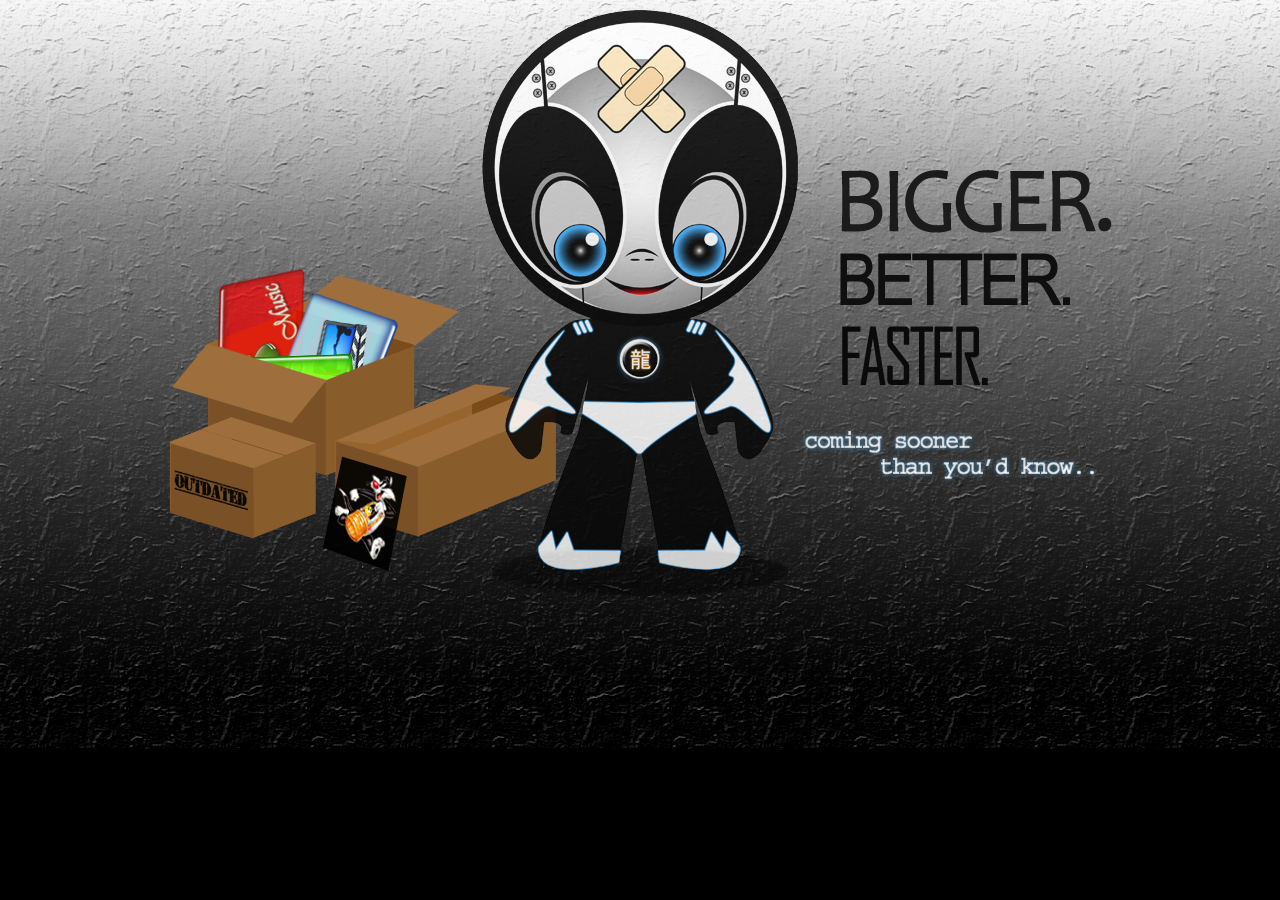
<file: index.html>
<!DOCTYPE html>
<html lang="en">

<head>
<meta charset="utf-8" />
<title>CARTOONZ - We're coming back!</title>
	
	<link rel="shortcut icon" href="favicon.png" >

	<link rel="stylesheet" href="css/main.css" type="text/css" media="screen" />

</head>

<body>
	<div class="container">
   		<div class="mascot">
        	<img src="images/kidman.png" alt="CARTOONZ!" />
      	</div>

	</div>
</body>
</html>
</file>
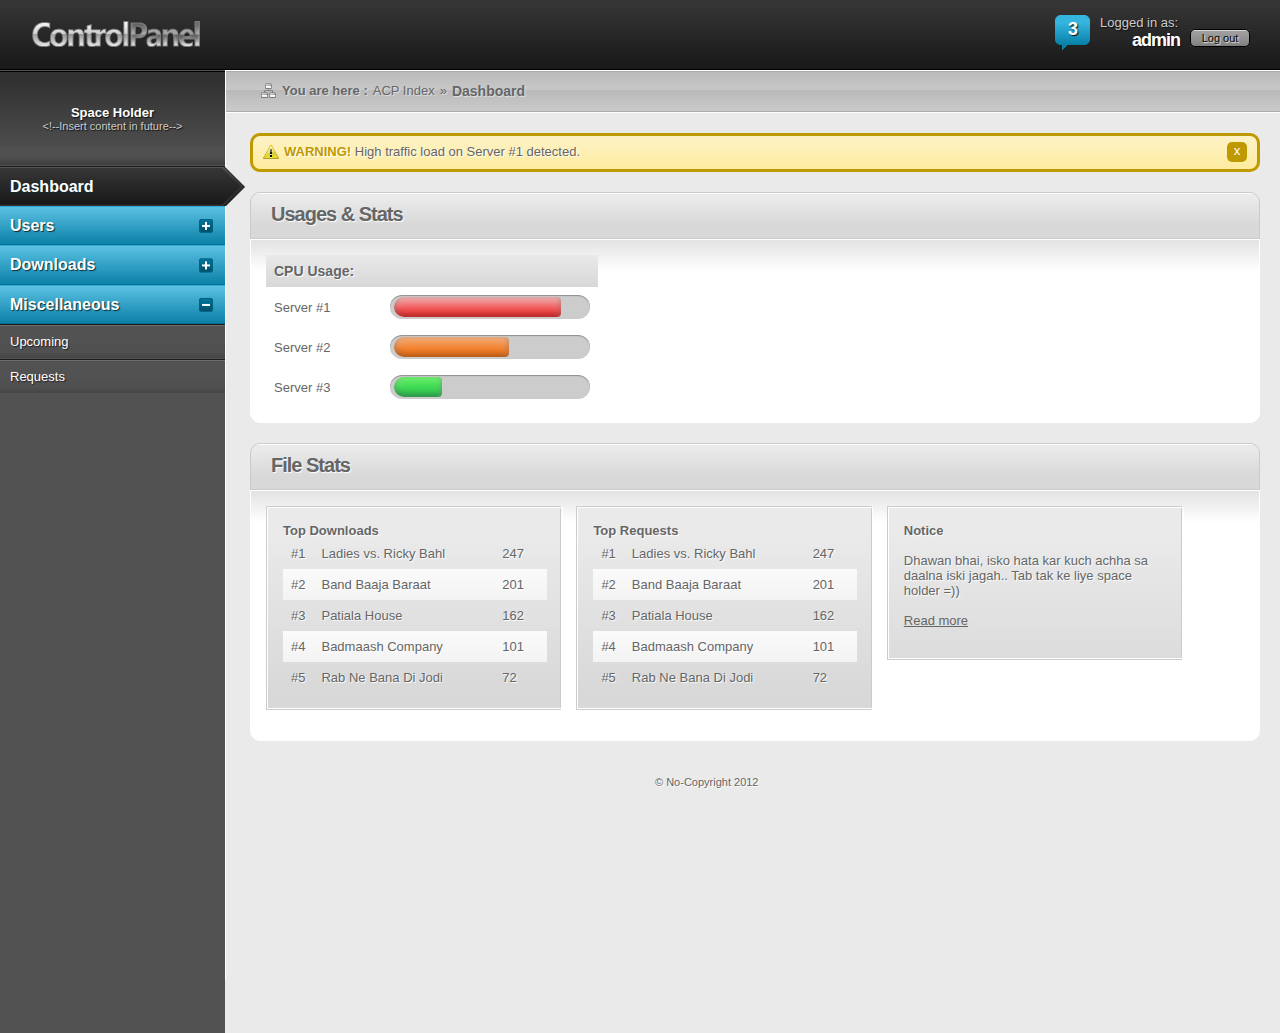
<file: adm/index.html>
<!DOCTYPE html>
<html lang="en">

<head>
<meta http-equiv="Content-Type" content="text/html; charset=utf-8" />
<title>CARTOONZ - Control Room</title>
<link href="styles/main.css" rel="stylesheet" type="text/css" />
<link href="styles/override.css" rel="stylesheet" type="text/css" />
	<script>
		$(function() {
			$(".usage > span").each(function() {
				$(this)
					.data("origWidth", $(this).width())
					.width(0)
					.animate({
						width: $(this).data("origWidth")
					}, 1200);
			});
		});
	</script>
</head>
<body id="homepage">
	<div id="header">
    	<a href="" title=""><img src="img/cp_logo.png" alt="Control Panel" class="logo" /></a>
    	<div id="user-info">
            <p class="notifycount"><a href="" title="You have new notifications!" class="notifypop">3</a></p>
        	<p class="user-other">Logged in as:</p>
            <p class="username">admin</p>
            <p class="userbtn"><a href="#" title="">Log out</a></p>
        </div>
    </div>
        
    <!-- Top Breadcrumb Start -->
    <div id="breadcrumb">
    	<ul>	
        	<li><img src="img/icons/icon_breadcrumb.png" alt="Location" /></li>
        	<li><strong>You are here :</strong></li>
            <li><a href="#" title="">ACP Index</a></li>
            <li>»</li>
            <li class="current">Dashboard</li>
        </ul>
    </div>
    <!-- Top Breadcrumb End -->
     
    <!-- Right Side/Main Content Start -->
    <div id="rightside">
    
    	<!-- Warnings! -->
        <div class="status warning">
        	<p class="closestatus"><a href="" title="Close">x</a></p>
        	<p><img src="img/icons/icon_warning.png" alt="Warning" /><span>WARNING!</span> High traffic load on Server #1 detected.</p>
        </div>
        <!-- Warnings End -->
        
        <!-- Content Box Start -->
        <div class="contentcontainer">
            <div class="headings alt">
                <h2>Usages & Stats</h2>
            </div>
            <div class="contentbox">
            	<table>
                	<tr>
                    	<th width="100" class="head"><strong>CPU Usage:</strong></th>
                        <th width="200" class="head"></th>
                     </tr>
                     <tr>
                     	<td>Server #1</td>
                        <td>
							<div class="usage red nostripes">
								<span style="width: 87%"></span>
							</div>
                        </td>
                    </tr>
                    <tr>
                    	<td>Server #2</td>
                        <td>
							<div class="usage orange nostripes">
									<span style="width: 60%"></span>
							</div>
                        </td>
                    </tr>
                    <tr>
                    	<td>Server #3</td>
                        <td>
							<div class="usage nostripes">
								<span style="width: 25%"></span>
							</div>
                        </td>
                    </tr>
                </table>
            </div>
        </div>
        <!-- Content Box End -->
        
        <div style="clear:both;"></div>

        <!-- Content Box Start -->
        <div class="contentcontainer">
            <div class="headings">
                <h2>File Stats</h2>
            </div>
            <div class="contentbox">
                <div class="noticeboxalt">
                    <div class="innernotice">
                        <h4>Top Downloads</h4>
                        <table>
                			<tr>
                            	<td width="5%">#1</td>
                    			<td width="auto">Ladies vs. Ricky Bahl</td>
                        		<td width="20%">247</td>
                     		</tr>
                            <tr class="alt">
                            	<td width="5%">#2</td>
                    			<td width="auto">Band Baaja Baraat</td>
                        		<td width="20%">201</td>
                     		</tr>
                            <tr>
                            	<td width="5%">#3</td>
                    			<td width="auto">Patiala House</td>
                        		<td width="20%">162</td>
                     		</tr>
                            <tr class="alt">
                            	<td width="5%">#4</td>
                    			<td width="auto">Badmaash Company</td>
                        		<td width="20%">101</td>
                     		</tr>
                            <tr>
                            	<td width="5%">#5</td>
                    			<td width="auto">Rab Ne Bana Di Jodi</td>
                        		<td width="20%">72</td>
                     		</tr>
                         </table>
                    </div>
                </div>
                <div class="noticeboxalt">
                    <div class="innernotice">
                         <h4>Top Requests</h4>
                        <table>
                			<tr>
                            	<td width="5%">#1</td>
                    			<td width="auto">Ladies vs. Ricky Bahl</td>
                        		<td width="20%">247</td>
                     		</tr>
                            <tr class="alt">
                            	<td width="5%">#2</td>
                    			<td width="auto">Band Baaja Baraat</td>
                        		<td width="20%">201</td>
                     		</tr>
                            <tr>
                            	<td width="5%">#3</td>
                    			<td width="auto">Patiala House</td>
                        		<td width="20%">162</td>
                     		</tr>
                            <tr class="alt">
                            	<td width="5%">#4</td>
                    			<td width="auto">Badmaash Company</td>
                        		<td width="20%">101</td>
                     		</tr>
                            <tr>
                            	<td width="5%">#5</td>
                    			<td width="auto">Rab Ne Bana Di Jodi</td>
                        		<td width="20%">72</td>
                     		</tr>
                         </table>
                    </div>
                </div>
                <div class="noticeboxalt">
                    <div class="innernotice">
                        <h4>Notice</h4>
                        <p></p>
                        <p>Dhawan bhai, isko hata kar kuch achha sa daalna iski jagah.. Tab tak ke liye space holder =))</p>
                        <p><a href="#" title="">Read more</a></p>
                    </div>
                </div>

                <div style="clear: both;"></div>
            </div>
        </div>
        <!-- Content Box End -->
        <div id="footer" >
        	&copy; No-Copyright 2012 <!-- You still can't copy us. Yes, we are that good! --> 
        </div> 
          
    </div>
    <!-- Right Side/Main Content End -->
    
    <!-- Left Dark Bar Start -->
    <div id="leftside">
        <div class="item-container" align="center">
            <p><a>Space Holder</a></p>
            <p class="smltxt">&lt;!--Insert content in future--&gt;</p>
        </div>
        
        <ul id="nav">
        	<li>
                <ul class="navigation">
                    <li class="heading selected">Dashboard</li>
                </ul>
            </li>
            <li>
                <a class="collapsed heading">Users</a>
                <ul class="navigation">
                    <li><a href="#" title="">Manage users</a></li>
                    <li><a href="#" title="">User log</a></li>
                </ul>
            </li>
            <li><a class="collapsed heading">Downloads</a>
                 <ul class="navigation">
                    <li><a href="#" title="">Categories</a></li>
                    <li><a href="#" title="">Settings</a></li>
                    <li><a href="#" title="">File Types</a></li>
                    <li><a href="#" title="">Files</a></li>
                </ul>
            </li>             
            <li><a class="expanded heading">Miscellaneous</a>
                 <ul class="navigation">
                    <li><a href="#" title="">Upcoming</a></li>
                    <li><a href="#" title="">Requests</a></li>
                </ul>
            </li>            
        </ul>
    </div>
    <!-- Left Dark Bar End --> 
    
    <!-- Notifications Box/Pop-Up Start --> 
    <div id="notificationsbox">
        <h4>Notifications</h4>
        <ul>
            <li>
            	<a href="#" title=""><img src="img/icons/icon_square_close.png" alt="Close" class="closenot" /></a>
            	<h5>New member registration</h5>
                <p>Scyther joined on 18.02.2012 [172.16.8.47]</p>
            </li>
            <li>
            	<a href="#" title=""><img src="img/icons/icon_square_close.png" alt="Close" class="closenot" /></a>
            	<h5>Unfair usage/High load</h5>
                <p>Large number of requests from ip 172.16.8.247</p>
            </li>
            <li>
            	<a href="#" title=""><img src="img/icons/icon_square_close.png" alt="Close" class="closenot" /></a>
              	<h5>New member registration</h5>
                <p>DeX joined on 18.02.2012 [172.16.8.137]</p>
            </li>
        </ul>
        <p class="loadmore"><a href="#" title="">Load more notifications</a></p>
    </div>
    <!-- Notifications Box/Pop-Up End --> 
    
	<script type='text/javascript' src='scripts/jquery.min.js'></script>
    <script type='text/javascript' src='scripts/jquery-ui.min.js'></script>
    <script type="text/javascript" src='scripts/functions.js'></script>
        
    <!--[if IE 6]>
    <script type='text/javascript' src='scripts/png_fix.js'></script>
    <script type='text/javascript'>
      DD_belatedPNG.fix('img, .notifycount, .selected');
    </script>
    <![endif]--> 
</body>
</html>
</file>
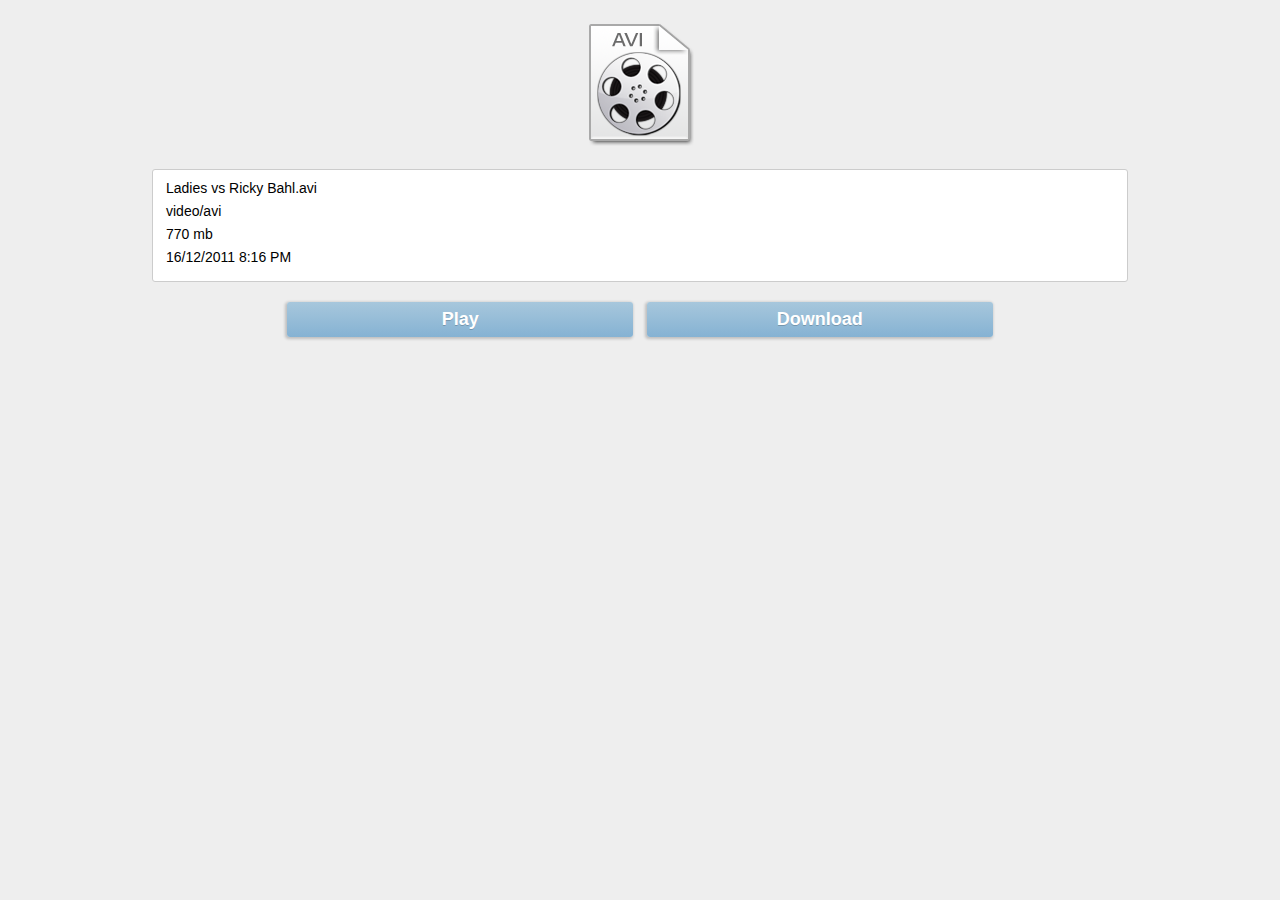
<file: fileinfo.html>
<!DOCTYPE html PUBLIC "-//W3C//DTD XHTML 1.0 Transitional//EN" "http://www.w3.org/TR/xhtml1/DTD/xhtml1-transitional.dtd">
<html xmlns="http://www.w3.org/1999/xhtml">
<head>
<meta http-equiv="Content-Type" content="text/html; charset=utf-8" />
<title>Untitled Document</title>
<style type="text/css">
body {
	background:#eeeeee;
	overflow:hidden;
	font-family:Arial, Helvetica, sans-serif;
	/*font-family:Georgia, "Times New Roman", Times, serif !important;*/
	font-size:14px;
}
/** File Information **/
#mime_type {
	text-align:center;
	margin:auto;
	margin-top: 20px;
}
#mime_type .space {
	height:40px;
}
#mime_type .avi {
	width:128px;
	height:128px;
	margin:auto;
	background:url(images/icons/avi-icon-big.png) center no-repeat;
}
.file_info {
	width:75%;
	padding:0 13px 5px 13px;
	margin:auto;
	margin-top:5px;
	margin-bottom: 20px;
	background:#ffffff;
	border-radius:3px;
	-webkit-border-radius:3px;;
	-moz-border-radius:3px;
	-o-border-radius:3px;
	border:1px solid #ccc;
}
.file_info p {
	line-height:9px;
}

.options {
	width:75%;
	text-align:center;
	margin:auto;
	margin-top:15px;
}
/** Buttons **/
div.button {
	display:inline-block;
	width:35%;
	padding:7px;
	margin:0 5px;
	color:#fff;
	font-weight:bold;
	font-size:18px;
	text-align:center;
	text-shadow:0px 1px rgba(0,0,0,0.2);
	background: #a7c7dc;
	background: -moz-linear-gradient(top, #a7c7dc 0%, #85b2d3 100%);
	background: -webkit-gradient(linear, left top, left bottom, color-stop(0%,#a7c7dc), color-stop(100%,#85b2d3));
	background: -webkit-linear-gradient(top, #a7c7dc 0%,#85b2d3 100%);
	background: -o-linear-gradient(top, #a7c7dc 0%,#85b2d3 100%);
	background: -ms-linear-gradient(top, #a7c7dc 0%,#85b2d3 100%);
	background: linear-gradient(top, #a7c7dc 0%,#85b2d3 100%);
	filter: progid:DXImageTransform.Microsoft.gradient( startColorstr='#a7c7dc', endColorstr='#85b2d3',GradientType=0 );
	cursor:pointer;
	-webkit-border-radius:3px;;
	-moz-border-radius:3px;
	-o-border-radius:3px;
	box-shadow: -1px 1px 3px 1px rgba(0, 0, 0, 0.2);
}
div.button:hover {
	background: #88bfe8;
	background: -moz-linear-gradient(top, #88bfe8 0%, #70b0e0 100%);
	background: -webkit-gradient(linear, left top, left bottom, color-stop(0%,#88bfe8), color-stop(100%,#70b0e0));
	background: -webkit-linear-gradient(top, #88bfe8 0%,#70b0e0 100%);
	background: -o-linear-gradient(top, #88bfe8 0%,#70b0e0 100%);
	background: -ms-linear-gradient(top, #88bfe8 0%,#70b0e0 100%);
	background: linear-gradient(top, #88bfe8 0%,#70b0e0 100%);
	filter: progid:DXImageTransform.Microsoft.gradient( startColorstr='#88bfe8', endColorstr='#70b0e0',GradientType=0 );
}
</style>
</head>

<body>
<div class="container" style="margin-top:10px;">
<div id="mime_type">
    <img src="images/icons/avi-icon-big.png" />
</div><br />

<div class="file_info">
    <p>Ladies vs Ricky Bahl.avi</p>
    <p>video/avi</p>
    <p>770 mb</p>
    <p>16/12/2011 8:16 PM</p>
</div>

<div class="options">
	<div class="button">
    	Play
    </div>  
    <div class="button">
    	Download
    </div>   
</div>
</div>
</body>
</html>
</file>
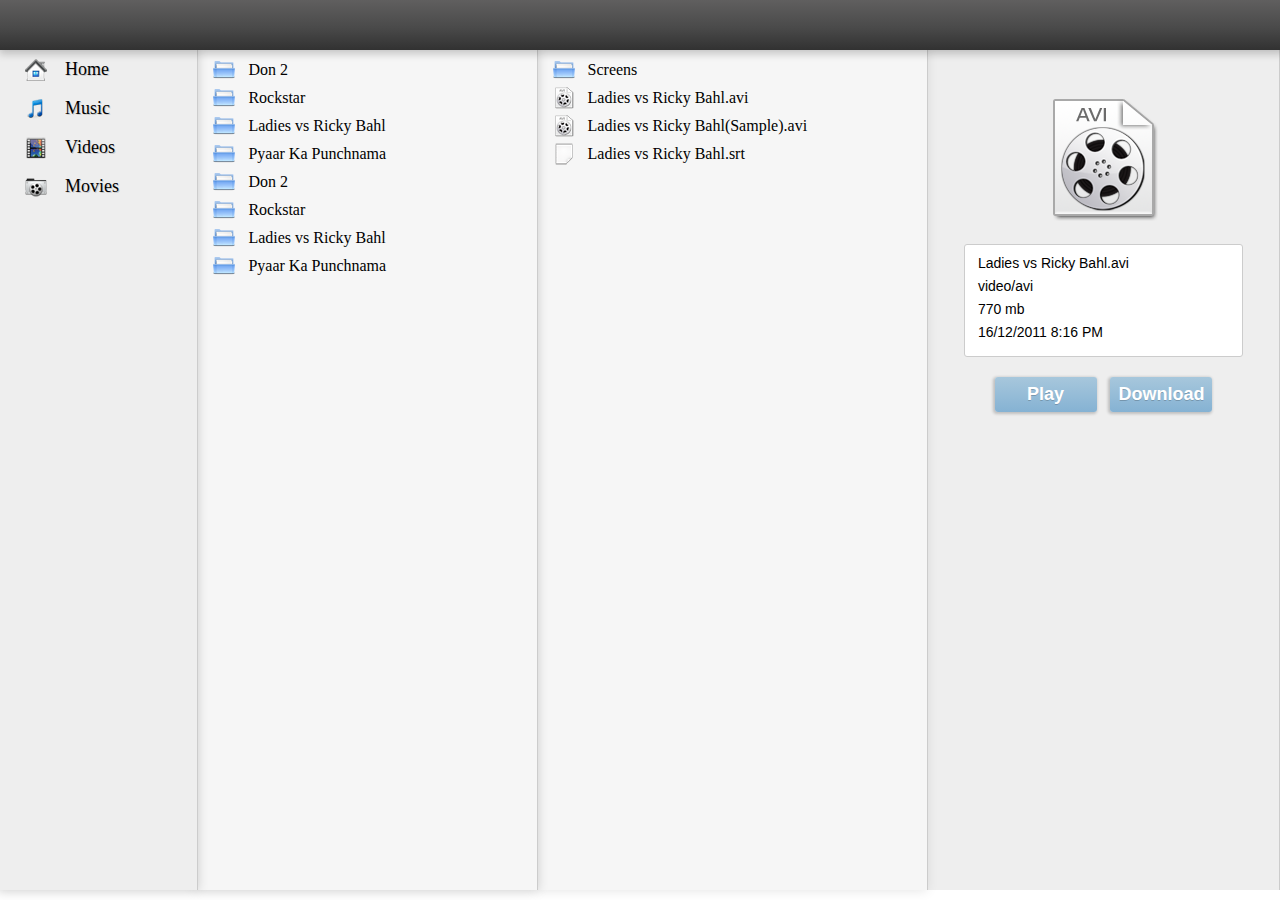
<file: home.html>
<!DOCTYPE html PUBLIC "-//W3C//DTD XHTML 1.0 Transitional//EN" "http://www.w3.org/TR/xhtml1/DTD/xhtml1-transitional.dtd">
<html xmlns="http://www.w3.org/1999/xhtml">
<head>
<meta http-equiv="Content-Type" content="text/html; charset=utf-8" />
<title>CARTOONZ</title>
<script type="text/javascript" src="js/jquery.min.js"></script>
<script type="text/javascript">
$(document).ready(function(){
	var height;
	if( typeof( window.innerWidth ) == 'number' )
		height = window.innerHeight - 60;
	else if( document.documentElement && document.documentElement.clientHeight )
		height = document.documentElement.clientHeight - 60;
	else if( document.body && document.body.clientHeight )
		height = document.body.clientHeight - 60;
	//alert(height);
	$("#css-table .col").height(height);
	$(".resize").height(.80*height);
});
</script>
<style type="text/css">
<!--
body {
	margin:0px;
	overflow:hidden;
	font:Arial, Helvetica, sans-serif;
}

/** Scrollbar **/

::-webkit-scrollbar {
	background:transparent;
	width:8px;
	height:8px;
}
::-webkit-scrollbar-thumb {
	background-color: #c0c0c0;
	border:1px solid #9c9c9c;
}
::-webkit-scrollbar-thumb:hover {
	background-color: #909090;
	border:1px solid #676767;
}
::-webkit-scrollbar-track {
	background:#f2f2f2;
	border:1px solid #dadada;
}
::-webkit-scrollbar-corner {	
}


/** Top Bar **/
.topbar {
	height:50px;
	width:100%;
	background: #605f5f;
	background: -moz-linear-gradient(top,  #605f5f 0%, #4a4a4a 55%, #323232 99%);
	background: -webkit-gradient(linear, left top, left bottom, color-stop(0%,#605f5f), color-stop(55%,#4a4a4a), color-stop(99%,#323232));
	background: -webkit-linear-gradient(top,  #605f5f 0%,#4a4a4a 55%,#323232 99%);
	background: -o-linear-gradient(top,  #605f5f 0%,#4a4a4a 55%,#323232 99%);
	background: -ms-linear-gradient(top,  #605f5f 0%,#4a4a4a 55%,#323232 99%);
	background: linear-gradient(top,  #605f5f 0%,#4a4a4a 55%,#323232 99%);
	filter: progid:DXImageTransform.Microsoft.gradient( startColorstr='#605f5f', endColorstr='#323232',GradientType=0 );
	-webkit-box-shadow: 2px 1px 8px 3px rgba(0, 0, 0, 0.2);
	-moz-box-shadow: 2px 1px 8px 3px rgba(0, 0, 0, 0.2);
	-o-box-shadow: 2px 1px 8px 3px rgba(0, 0, 0, 0.2);
	box-shadow: 2px 1px 8px 3px rgba(0, 0, 0, 0.2);
	position:relative;
	z-index:5000;
}
#css-table { 
	display: table; 
	z-index:10;
	width:100%;
}
#css-table .col { 
	display: table-cell; 
	padding: 0px; 
}
#lane1 {
	height:680px;
	width:15.5%;
	-webkit-cell-width:18.6%;
	background:#eeeeee;
	border:1px solid #cccccc;
	border-top:none;
	border-bottom:none;
	border-left:none;
	position:relative;
	z-index:4000;
	-webkit-box-shadow: -2px 0px 11px 1px rgba(0, 0, 0, 0.2);
	-moz-box-shadow: -2px 0px 11px 1px rgba(0, 0, 0, 0.2);
	-o-box-shadow: -2px 0px 11px 1px rgba(0, 0, 0, 0.2);
	box-shadow: -2px 0px 11px 1px rgba(0, 0, 0, 0.2);
}
#lane2 {
	height:680px;
	width:26.5%;
	background:#f6f6f6;
	border:1px solid #cccccc;
	border-top:none;
	border-bottom:none;
	border-left:none;
	position:relative;
	z-index:3000;
	-webkit-box-shadow: -2px 0px 11px 1px rgba(0, 0, 0, 0.2);
	-moz-box-shadow: -2px 0px 11px 1px rgba(0, 0, 0, 0.2);
	-o-box-shadow: -2px 0px 11px 1px rgba(0, 0, 0, 0.2);
	box-shadow: -2px 0px 11px 1px rgba(0, 0, 0, 0.2);
}
#lane3 {
	height:680px;
	width:30.5%;
	background:#f6f6f6;
	border:1px solid #cccccc;
	border-top:none;
	border-bottom:none;
	border-left:none;
	position:relative;
	z-index:2000;
	-webkit-box-shadow: -2px 0px 11px 1px rgba(0, 0, 0, 0.2);
	-moz-box-shadow: -2px 0px 9px 1px rgba(0, 0, 0, 0.1);
	-o-box-shadow: -2px 0px 11px 1px rgba(0, 0, 0, 0.2);
	box-shadow: -2px 0px 11px 1px rgba(0, 0, 0, 0.1);
}
#lane4 {
	height:0px !important;
	width:27.5%;
	background:#eeeeee;
	border:1px solid #cccccc;
	border-top:none;
	border-bottom:none;
	border-left:none;
	position:relative;
	z-index:1000;
}
#container {
	width:98%; 
	overflow-x:hidden; 
	overflow-y:scroll;
	height:250px;
}

/** CSS for Lane 1 **/
ul#main_list {
	margin:0px;
	padding-left:0px;
	font-size:18px;
}
ul#main_list, ul#main_list ul, ul#main_list li {
	list-style-type: none;
}
ul#main_list li {
	text-shadow:1px 1px #ccc;
}
ul#main_list li:hover {
	color:#fff;
	text-shadow:1px 1px #666;
	background: #a7c7dc;
	background: -moz-linear-gradient(top, #a7c7dc 0%, #85b2d3 100%);
	background: -webkit-gradient(linear, left top, left bottom, color-stop(0%,#a7c7dc), color-stop(100%,#85b2d3));
	background: -webkit-linear-gradient(top, #a7c7dc 0%,#85b2d3 100%);
	background: -o-linear-gradient(top, #a7c7dc 0%,#85b2d3 100%);
	background: -ms-linear-gradient(top, #a7c7dc 0%,#85b2d3 100%);
	background: linear-gradient(top, #a7c7dc 0%,#85b2d3 100%);
	filter: progid:DXImageTransform.Microsoft.gradient( startColorstr='#a7c7dc', endColorstr='#85b2d3',GradientType=0 );
	cursor:pointer;
	box-shadow: -1px 1px 1px 1px rgba(0, 0, 0, 0.2);
}
ul#main_list li a {
	text-decoration: none;
	font-family:Georgia, "Times New Roman", Times, serif !important;
	display: block;
	padding: 9px;
	padding-left:40px;
	margin-left:25px;
}
ul#main_list li a.home {
	background:url(images/icons/home-icon.png) left no-repeat;
}
ul#main_list li a.music {
	background:url(images/icons/music-icon.png) left no-repeat;
}
ul#main_list li a.videos {
	background:url(images/icons/video-icon.png) left no-repeat;
}
ul#main_list li a.movies {
	background:url(images/icons/movie-icon.png) left no-repeat;
}

/** CSS for Lane 2 **/
ul#other_list {
	margin:0px;
	padding-left:0px;
	font-size:16px;
}
ul#other_list, ul#other_list ul, ul#other_list li {
	list-style-type: none;
}
ul#other_list li {

}
ul#other_list li:hover {
	text-shadow:1px 1px #eee;
	background: #dcdce1;
	background: -moz-linear-gradient(top,  #dcdce1 0%, #bec3c8 100%);
	background: -webkit-gradient(linear, left top, left bottom, color-stop(0%,#dcdce1), color-stop(100%,#bec3c8));
	background: -webkit-linear-gradient(top,  #dcdce1 0%,#bec3c8 100%);
	background: -o-linear-gradient(top,  #dcdce1 0%,#bec3c8 100%);
	background: -ms-linear-gradient(top,  #dcdce1 0%,#bec3c8 100%);
	background: linear-gradient(top,  #dcdce1 0%,#bec3c8 100%);
	filter: progid:DXImageTransform.Microsoft.gradient( startColorstr='#dcdce1', endColorstr='#bec3c8',GradientType=0 );

	cursor:pointer;
	box-shadow: -1px 1px 1px 1px rgba(0, 0, 0, 0.2);
}
ul#other_list li a {
	text-decoration: none;
	font-family:Georgia, "Times New Roman", Times, serif !important;
	display: block;
	padding: 5px;
	padding-left:35px;
	margin-left:15px;
}
ul#other_list li a.folder {
	background:url(images/icons/folder-icon.png) left no-repeat;
}
ul#other_list li a.music {
	background:url(images/icons/music-icon.png) left no-repeat;
}
ul#other_list li a.videos {
	background:url(images/icons/video-icon.png) left no-repeat;
}
ul#other_list li a.movies {
	background:url(images/icons/movie-icon.png) left no-repeat;
}
ul#other_list li a.avi {
	background:url(images/icons/avi-icon.png) left no-repeat;
}
ul#other_list li a.playlist {
	background:url(images/icons/file-icon.png) left no-repeat;
}



-->
</style>
</head>

<body>
	<div class="topbar" id="top_bar">
    </div>
    <div id="css-table">
			<div class="col" id="lane1">
             <div class="resize">
              <ul id="main_list">
              	<li>
                   <a class="home">Home</a>
                </li>
                <li>
                   <a class="music">Music</a>
                </li>
                <li>
                   <a class="videos">Videos</a>
                </li>
                <li>
                   <a class="movies">Movies</a>
                </li>
              </ul>
             </div> 
            </div>
			<div class="col" id="lane2">
             <div id="container" class="resize">
              <ul id="other_list">
              	<li>
                   <a class="folder">Don 2</a>
                </li>
                <li>
                   <a class="folder">Rockstar</a>
                </li>
                <li>
                   <a class="folder">Ladies vs Ricky Bahl</a>
                </li>
                <li>
                   <a class="folder">Pyaar Ka Punchnama</a>
                </li>
                <li>
                   <a class="folder">Don 2</a>
                </li>
                <li>
                   <a class="folder">Rockstar</a>
                </li>
                <li>
                   <a class="folder">Ladies vs Ricky Bahl</a>
                </li>
                <li>
                   <a class="folder">Pyaar Ka Punchnama</a>
                </li>
              </ul>
             </div>
            </div>
			<div class="col" id="lane3">
             <div id="container" class="resize">
               <ul id="other_list">
              	<li>
                   <a class="folder">Screens</a>
                </li>
                <li>
                   <a class="avi">Ladies vs Ricky Bahl.avi</a>
                </li>
                <li>
                   <a class="avi">Ladies vs Ricky Bahl(Sample).avi</a>
                </li>
                <li>
                   <a class="playlist">Ladies vs Ricky Bahl.srt</a>
                </li>
              </ul>
             </div> 
            </div>
			<div class="col" id="lane4">
               <iframe src="fileinfo.html" style="width:100%;height:350px;overflow:hidden;margin-bottom:-350px;" frameborder="0" scrolling="no">
               </iframe>
            </div>
	</div>
    <div id='flexcroll-init'></div> 

</body>
</html>
</file>
<file: css/main.css>
/* CaRtOoNz CSS Styling (Yes, we are that good!) */

@import "font.css";

body {
	background: #000 url(../images/bg-texture.jpg) repeat-x; 
}
	
.container {
	width: 943px; 
	margin: 0 auto;
	background: url(../images/mascot-bg.png) no-repeat;
}

.mascot {
	width:316px;
	height:591px;
	margin: 10px auto 20px auto;
}

.boxes {
	width:315px;
	height:245px;
	margin-left:0;
	margin-bottom:0;	
}

/* ===== Top navigation ===== */

#topNav { height: 36px; display: block; }
.fixed { position: fixed; background: url(../images/topNav.jpg) repeat; width: 100%; color: #eeeeee; border-bottom: 1px solid #fff; z-index: 999; }

.welcome { float: left; }
.welcome img { float: left; margin: 8px 8px 8px 0 }
.welcome span { padding: 8px 5px; display: block; white-space: nowrap; float: left; font-size: 11px; }

.userNav { float: right; z-index: 6000; position: relative; font-size: 11px; }
.userNav .lastNav { width: 2px; height: 36px; background: url(../images/navSep.png) repeat-y; position: absolute; top: 0; right: 0; }
.userNav ul { margin-right: 2px; }
.userNav ul li { display: inline; float: left; position: relative; cursor: pointer; border-right: 1px solid #2f2f2f; }
.userNav ul li:first-child { border-left: 1px solid #2f2f2f; }
.userNav ul li a { color: #eeeeee; text-decoration: none; display: block; float: left; }
.userNav ul li:hover, .selected { background: #212121; }
.userNav ul li span { display: block; padding: 8px 14px 8px 8px; float: left; }
.userNav ul li img { float: left; display: block; margin: 13px 2px 11px 14px; }

.userNav ul li ul { position: absolute; left: -1px; display: none; top: 35px; margin-top: 0px; background: #2f2f2f; padding: 0 1px 1px 1px; border: 1px solid #1d1d1d; z-index: 100; }
.userNav ul li ul li { display: block; float: none; border-top: 1px solid #2f2f2f; background: #212121; border-right: none; }
.userNav ul li ul li:first-child { border-left: none!important; }
.userNav ul li ul li a { width: 162px; padding: 6px 10px 6px 15px; font-size: 11px; text-transform: none; color: #a4a4a4; font-weight: normal; background: none; float: none; }
.userNav ul li ul li a:hover { background: none; font-weight: normal; color: #737373; }
.userNav ul li ul li:hover { background: #1d1d1d!important; }
</file>
<file: adm/styles/main.css>
html, body {height: 100%;}
body {
	height: 100%; 
	font-family: Arial, Helvetica, sans-serif; 
	font-size: 13px; 
	margin: 0; 
	padding: 0; 
	background:#eaeaea url(../img/bg_body_left.png) repeat-y left; 
	color: #666;
}
	p {padding: 0; margin: 0;}
	ul, li {list-style: none; padding: 0; margin: 0;}
	img {border: none;}
	h1, h2, h3, h4, h5 {padding: 0; margin: 0;}
	.left {float: left;}
	.right {float: right;}
	.red {color: #C61B1B;}
	.green {color: #98B22B; }
	.smltxt {font-size: 11px;}

@font-face {
    font-family: 'acpheader';
    src: url('Forque-webfont.ttf');
    src: url('Forque-webfont.eot') format('embedded-opentype'),
         url('Forque-webfont.woff') format('woff'),
         url('Forque-webfont.svg') format('svg');
    font-weight: normal;
    font-style: normal;

}

/* Header Elements */
	
	#header {
		width: 100%; 
		height: 70px; 
		background: #353535 url(../img/bg_header.png) repeat-x bottom;
	}
	.header-text {font-family:acpheader;}
	.logo {float: left; padding: 20px 0 0 30px;}
	
/* Top Breadcrumb */	
	
	#breadcrumb {
		height: 21px; 
		background: #C7C7C7 url(../img/bg_breadcrumb.png) repeat-x top; 
		margin: 0 0 0 226px; 
		border-top: 1px solid #fff; 
		border-bottom: 1px solid #fff; 
		padding: 12px 0 8px 35px; 
		text-shadow: 1px 1px 1px #e4e4e4;
	}
			#breadcrumb li {float: left; padding-right: 5px;}
				#breadcrumb li.current {font-weight: 700; font-size: 14px;}
			#breadcrumb a {color: #666; text-decoration: none;}
				#breadcrumb a:hover {color: #333;}
					
/* Left Side/Navigation Elements */	
	
	#leftside {
		width: 225px; 
		height: 100%; 
		background: #525252 url(../img/bg_leftside.png) repeat-x top; 
		position: absolute; 
		top: 70px; 
		border-right:1px solid #fff; 
		padding-top: 10px;
	}
	
/* Top User Info Box */
	#user-info {
		float: right; 
		width:125px; 
		padding: 15px 100px 0 0; 
		text-shadow: 1px 1px 1px #111;
	}
	.notifycount {
		float: left; 
		width: 35px; 
		height: 35px; 
		text-align: center; 
		font-size: 18px;  
		display: block; 
		line-height: 1.6em; 
		margin-right: 10px; 
		letter-spacing: -1px;
	}
	.notifycount a {
		text-decoration: none; 
		font-weight: 700; 
		color: #fff;
	}
	.user-other {color:#ccc;}
	.username {
		color: #fff; 
		text-align:right; 
		font-size: 18px; 
		font-weight:700; 
		letter-spacing: -1px; 
		padding-bottom: 5px;
	}
	.userbtn {
		text-shadow: none; 
		float: right; 
		position:relative; 
		top: -27px; 
		right: -70px; 
		text-align: center;
	}
		.userbtn a {
			display: block; 
			color: #000; 
			text-shadow: 1px 1px 1px #eee;
			font-size: 11px;
			width: 58px; 
			background: #ccc url(../img/bg_btn_grey_sml.png) repeat-x top; 
			border: 1px solid #000; 
			padding: 2px 0; 
			text-decoration: none; 
			border-radius: 5px; 
			-moz-border-radius: 5px;
		}
			.userbtn a:hover {
				color: #fff; 
				background: #eee url(../img/bg_btn_grey_sml.png) 0 -30px; 
				text-shadow: none;
			}
		
	
/* Side space container */		
	.item-container {
		width:195px; 
		padding: 25px 15px 35px 15px; 
		color: #ccc; 
		overflow: auto; 
		text-shadow: 1px 1px 1px #111; 
		background: url(../img/bg_left_spacer.png) repeat-x bottom;
	}		
		.item-container a {
			text-decoration: none; 
			font-weight: 700; 
			color: #fff;
		}

	
/* Navigation Elements */
	
		ul.navigation {width: 225px; color: #fff;}
			ul.navigation li a {
				text-shadow: 1px 1px 1px #222; 
				background: url(../img/bg_navigation_link.png) repeat-x top; 
				outline: none; 
				width: 205px; 
				display: block; 
				color: #fff; 
				text-decoration: none; 
				padding: 10px; 
				height: 15px;
			}
				ul.navigation li a:hover {
					color: #ccc; 
					background: #333;
				}

			ul#nav li a.heading, a.collapsed, a.expanded, ul.navigation li.selected{
				line-height: 1.2em; 
				width: 205px; 
				font-size: 16px; 
				font-weight: 700; 
				padding: 9px 10px; 
				display: block; 
				color: #fff; 
				cursor: pointer;
			}
			ul.navigation li.selected {
				width: 226px; 
				z-index: 2; 
				position: relative; 
				padding: 10px;
			}
			
/* Main Content/Right Side */
	
#rightside {
	height: 100%; 
	margin: 20px 20px 0 250px;
} 
	
	#ajaxcontainer {min-height: 600px !important;}
	.contentcontainer {margin-bottom: 20px;}
		
		.headings {
			padding: 0 20px; 
			border: 1px solid #CACACA; 
			text-shadow: 1px 1px 1px #fff; 
			background: #EAEAEA url(../img/bg_heading.png) repeat-x top; 
			border-top-left-radius: 10px; 
			border-top-right-radius: 10px; 
			-moz-border-radius-topright: 10px; 	
			-moz-border-radius-topleft: 10px; 
			letter-spacing: -1px; 
			height: 45px;
		}
			.headings h2 {padding-top: 10px; font-size: 20px;}
			.contentbox {
				overflow: auto; 
				border: 1px solid #fff; 
				padding: 15px; 
				background: #fff url(../img/bg_fade_med.png) repeat-x top; 
				border-bottom-left-radius: 10px; 
				border-bottom-right-radius: 10px; 
				-moz-border-radius-bottomright: 10px; 
				-moz-border-radius-bottomleft: 10px;
			}	
			.nopad {padding: 0;}
			.contentbox p {padding-bottom: 15px;}
			.contentbox a, #notificationsbox a {color: #666;}
				.contentbox a:hover, #notificationsbox a:hover {color: #333;}
		
/* Notice Boxes */
	
	.noticeboxalt {
		border: 1px solid #ccc; 
		background: #D8D8D8 url(../img/bg_noticebox_grey.png) repeat-x top;
		width: 30%; 
		margin: 0 15px 15px 0; 
		float: left; 
		text-shadow: 1px 1px 1px #fff;
	}

		.noticeboxalt a {text-shadow: none;}
	.innernotice {
		padding: 15px; 
		border: 1px solid #fff; 
		width: 90%; 
		float: left; 
		background: none;
	}
	
/* Notifications Box */
	
	#notificationsbox {
		width: 375px; 
		background: #fff; 
		border-radius: 15px; 
		-moz-border-radius: 15px; 
		-webkit-border-radius: 15px; 
		display: none;
	}
		#notificationsbox h4 {
			width: 375px; 
			padding: 15px 0; 
			background: #999 url(../img/bg_grey_dark_med.png) repeat-x top; 
			text-align: center;  
			border-top-left-radius: 15px; 
			border-top-right-radius: 15px; 
			-moz-border-radius-topright: 15px; 
			-moz-border-radius-topleft: 15px; 
			text-shadow: 1px 1px 1px #e0e0e0; 
			font-size: 28px; 
			border-bottom: 1px solid #777;
		}
		#notificationsbox li {
			padding: 15px; 
			width: 345px; 
			border-bottom: 1px solid #ccc; 
			background: url(../img/bg_fade_up.png) repeat-x bottom;
		}
			#notificationsbox li h5 {font-size: 13px;}
			#notificationsbox li p {font-size: 10px;}
			#notificationsbox p.loadmore {padding: 15px;}
			img.closenot {float: right; padding-top: 7px; border: none;}			

	/* Table Styles */
	
	table {border-collapse: collapse;}
		th,td {text-align: left; padding: 8px;}
		th.head {background: #E0E0E0 url(../img/bg_th.png) repeat-x top; text-shadow: 1px 1px 1px #fff; font-size: 14px;}
		tr.alt td{background: #F2F2F2 url(../img/bg_td_alt.png) repeat-x top; text-shadow: 1px 1px 1px #fff;}
	
     /* Status Bars */
	
	.status {
		padding: 8px 10px 5px 10px; 
		border-radius: 10px; 
		-moz-border-radius: 10px; 
		text-shadow: 1px 1px 1px #fff; 
		overflow: auto; 
		margin-bottom: 20px; 
		clear: both;
	}
		.status img {float: left; padding-right: 5px;}
		.status p {padding: 0; margin: 0;}
		.status p span {font-weight: 700;}
		.status .closestatus {
			float: right; 
			color: #fff; 
			text-align: center; 
			margin-left: 10px;
		}
			.status .closestatus a {
				position: relative; 
				color: #fff; 
				text-decoration: none; 
				padding: 5px; 
				width: 10px; 
				height: 10px; 
				display: block; 
				border-radius: 5px; 
				-moz-border-radius: 5px; 
				line-height: .6em; 
				top: -2px; 
				text-shadow: none;
			}
	
	.warning {
		border: 3px solid #BF9900; 
		background: #FEEB9C url(../img/bg_fade_yellow_med.png) repeat-x top;
	}
		.warning span {color: #BF9900;}
		.warning .closestatus a {background: #BF9900;}
			.warning .closestatus a:hover {background: #9B7C00;}
			
	/* Usage Stats */
		.usage { 
			height: 20px;  /* Can be anything */
			position: relative;
			background: #ccc;
			-moz-border-radius: 25px;
			-webkit-border-radius: 25px;
			border-radius: 25px;
			padding: 2px 4px;
			-webkit-box-shadow: inset 0 1px 1px rgba(0,0,0,0.3);
			-moz-box-shadow   : inset 0 1px 1px rgba(0,0,0,0.3);
			box-shadow        : inset 0 1px 1px rgba(0,0,0,0.3);
		}
		.usage > span {
			display: block;
			height: 100%;
			   -webkit-border-top-right-radius: 8px;
			-webkit-border-bottom-right-radius: 8px;
			       -moz-border-radius-topright: 8px;
			    -moz-border-radius-bottomright: 8px;
			           border-top-right-radius: 8px;
			        border-bottom-right-radius: 8px;
			    -webkit-border-top-left-radius: 20px;
			 -webkit-border-bottom-left-radius: 20px;
			        -moz-border-radius-topleft: 20px;
			     -moz-border-radius-bottomleft: 20px;
			            border-top-left-radius: 20px;
			         border-bottom-left-radius: 20px;
								 transition: width 1s;
							-moz-transition: width 1s;
						 -webkit-transition: width 1s;
							  -o-transition: width 1s;
			background-color: rgb(43,194,83);
			background-image: -webkit-gradient(
			  linear,
			  left bottom,
			  left top,
			  color-stop(0, rgb(43,194,83)),
			  color-stop(1, rgb(84,240,84))
			 );
			background-image: -moz-linear-gradient(
			  center bottom,
			  rgb(43,194,83) 37%,
			  rgb(84,240,84) 69%
			 );
			-webkit-box-shadow: 
			  inset 0 2px 9px  rgba(255,255,255,0.3),
			  inset 0 -2px 6px rgba(0,0,0,0.4);
			-moz-box-shadow: 
			  inset 0 2px 9px  rgba(255,255,255,0.3),
			  inset 0 -2px 6px rgba(0,0,0,0.4);
			box-shadow: 
			  inset 0 2px 9px  rgba(255,255,255,0.3),
			  inset 0 -2px 6px rgba(0,0,0,0.4);
			position: relative;
			overflow: hidden;
		}
		.usage > span:after, .animate > span > span {
			content: "";
			position: absolute;
			top: 0; left: 0; bottom: 0; right: 0;
			background-image: 
			   -webkit-gradient(linear, 0 0, 100% 100%, 
			      color-stop(.25, rgba(255, 255, 255, .2)), 
			      color-stop(.25, transparent), color-stop(.5, transparent), 
			      color-stop(.5, rgba(255, 255, 255, .2)), 
			      color-stop(.75, rgba(255, 255, 255, .2)), 
			      color-stop(.75, transparent), to(transparent)
			   );
			background-image: 
				-moz-linear-gradient(
				  -45deg, 
			      rgba(255, 255, 255, .2) 25%, 
			      transparent 25%, 
			      transparent 50%, 
			      rgba(255, 255, 255, .2) 50%, 
			      rgba(255, 255, 255, .2) 75%, 
			      transparent 75%, 
			      transparent
			   );
			z-index: 1;
			-webkit-background-size: 50px 50px;
			-moz-background-size: 50px 50px;
			-webkit-animation: move 2s linear infinite;
			   -webkit-border-top-right-radius: 8px;
			-webkit-border-bottom-right-radius: 8px;
			       -moz-border-radius-topright: 8px;
			    -moz-border-radius-bottomright: 8px;
			           border-top-right-radius: 8px;
			        border-bottom-right-radius: 8px;
			    -webkit-border-top-left-radius: 20px;
			 -webkit-border-bottom-left-radius: 20px;
			        -moz-border-radius-topleft: 20px;
			     -moz-border-radius-bottomleft: 20px;
			            border-top-left-radius: 20px;
			         border-bottom-left-radius: 20px;
			overflow: hidden;
		}
		
		.animate > span:after {
			display: none;
		}
		
		@-webkit-keyframes move {
		    0% {
		       background-position: 0 0;
		    }
		    100% {
		       background-position: 50px 50px;
		    }
		}
		
		.orange > span {
			background-color: #f1a165;
			background-image: -moz-linear-gradient(top, #f1a165, #f36d0a);
			background-image: -webkit-gradient(linear,left top,left bottom,color-stop(0, #f1a165),color-stop(1, #f36d0a));
			background-image: -webkit-linear-gradient(#f1a165, #f36d0a); 
		}
		
		.red > span {
			background-color: #f0a3a3;
			background-image: -moz-linear-gradient(top, #f0a3a3, #f42323);
			background-image: -webkit-gradient(linear,left top,left bottom,color-stop(0, #f0a3a3),color-stop(1, #f42323));
			background-image: -webkit-linear-gradient(#f0a3a3, #f42323);
		}
		
		.nostripes > span > span, .nostripes > span:after {
			-webkit-animation: none;
			background-image: none;
		}
		
		/* Footer */
	
		#footer {
			font-size: 11px; 
			padding: 15px 10px; 
			clear: both; 
			width: 200px;
			margin-right:auto;
			margin-left:auto;
			/* background: url(../img/bg_footer.png) repeat-x bottom;  */
			margin-bottom: 20px; 
			border-bottom-left-radius: 10px; 
			border-bottom-right-radius: 10px; 
			-moz-border-radius-bottomright: 10px; 
			-moz-border-radius-bottomleft: 10px; 
			text-shadow: 1px 1px 1px #fff;
		}
		button {
			min-width:75px !important;
			height: 26px;
			padding:0 7px;
			background: #EAEAEA url(../img/bg_heading.png) repeat-x top;
			border: 1px solid #CCC;
			color:#555;
			border-radius: 4px;
			-moz-border-radius: 4px;
			-webkit-border-radius: 4px;
			box-shadow: 0px 1px 1px rgba(0,0,0,0.1);
			-moz-box-shadow: 0px 1px 1px rgba(0,0,0,0.1);
			-webkit-box-shadow: 0px 1px 1px rgba(0,0,0,0.1);
			cursor: pointer;
			margin-top:8px;
			margin-right:8px;
			margin-left:8px;
			
		}
		button:hover {
			border: 1px solid #BBB;
			color:#444;
			box-shadow: 0px 1px 1px rgba(0,0,0,0.2);
			-moz-box-shadow: 0px 1px 1px rgba(0,0,0,0.2);
			-webkit-box-shadow: 0px 1px 1px rgba(0,0,0,0.2);
			cursor: pointer;
			
		}
		form#add_category, form#add_subcategory {
			
			margin-bottom:5px;
		}
		form#add_category input[type=text], form#add_subcategory input[type=text]{
			width: 60%;
			height: 20px;
			margin-right:5px;
			padding-left:4px;
			border: 1px solid #CCC;
			color:#555;
			border-radius: 2px;
			-moz-border-radius: 2px;
			-webkit-border-radius: 2px;
			box-shadow: inset 0px 1px 1px rgba(0,0,0,0.1);
			-moz-box-shadow: inset 0px 1px 1px rgba(0,0,0,0.1);
			-webkit-box-shadow: inset 0px 1px 1px rgba(0,0,0,0.1);
		}
		select#parent{
			width:98%;
			height:24px;
		}
		.ajax_loader {
			margin:40% 48%;
			top:0;
			background:#ffffff;
			width:300px;
			height:100px;
			border: 4px solid #C9C9C9;
			box-shadow: 0px 0px 18px 2px rgba(0,0,0,0.3);
			border-radius: 12px;
			text-align:center;
			vertical-align:middle;
			display:none;
		}
		.ajax_loader p {
			width:80%;
			height:80%;
			margin:11% auto;
			font-size:220%;
		}
		
		
		.autocomplete-w1 { background:url(../img/shadow.png) no-repeat bottom right; position:absolute; top:0px; left:0px; margin:8px 0 0 6px; /* IE6 fix: */ _background:none; _margin:0; }
		.autocomplete { border:1px solid #999; background:#FFF; cursor:default; text-align:left; max-height:350px; overflow:auto; margin:-6px 6px 6px -6px; /* IE6 specific: */ _height:350px;  _margin:0; _overflow-x:hidden; }
		.autocomplete .selected { background:#F0F0F0; }
		.autocomplete div { padding:2px 5px; white-space:nowrap; }
		.autocomplete strong { font-weight:normal; color:#3399FF; }
</file>
<file: adm/styles/override.css>
/* CARTOONZ ACP Styling */

	.contentcontainer .altheading {
		background: #00789F url(../img/bg_heading_alt.png); 
		border: 1px solid #00789F; 
		color: #fff; 
		text-shadow: 
		1px 1px 1px #2D738A;
	}

	/* Navigation Styling */
			
	ul#nav li a.heading, a.collapsed, a.expanded, ul.navigation li.selected{border-bottom: 1px solid #006F93; border-top: 1px solid #2DABD5; text-shadow: 1px 1px 1px #0D2C35; background: url(../img/bg_navigation.png) no-repeat top;}
	
	ul#nav li a.expanded {background: url(../img/bg_navigation.png) 0 -76px;}
	
	ul#nav li a.collapsed:hover {background: url(../img/bg_navigation.png) no-repeat 0 -38px; width: 205px;}
	ul#nav li a.expanded:hover {background: url(../img/bg_navigation.png) no-repeat 0 -114px; width: 205px;}

	ul.navigation li.selected {background: url(../img/bg_navigation_selected.png) no-repeat -1px 0; border: none;}
	
	/* Side Notifications */
	
	.notifycount {background: url(../img/bg_notify_count.png) no-repeat top;}
</file>
